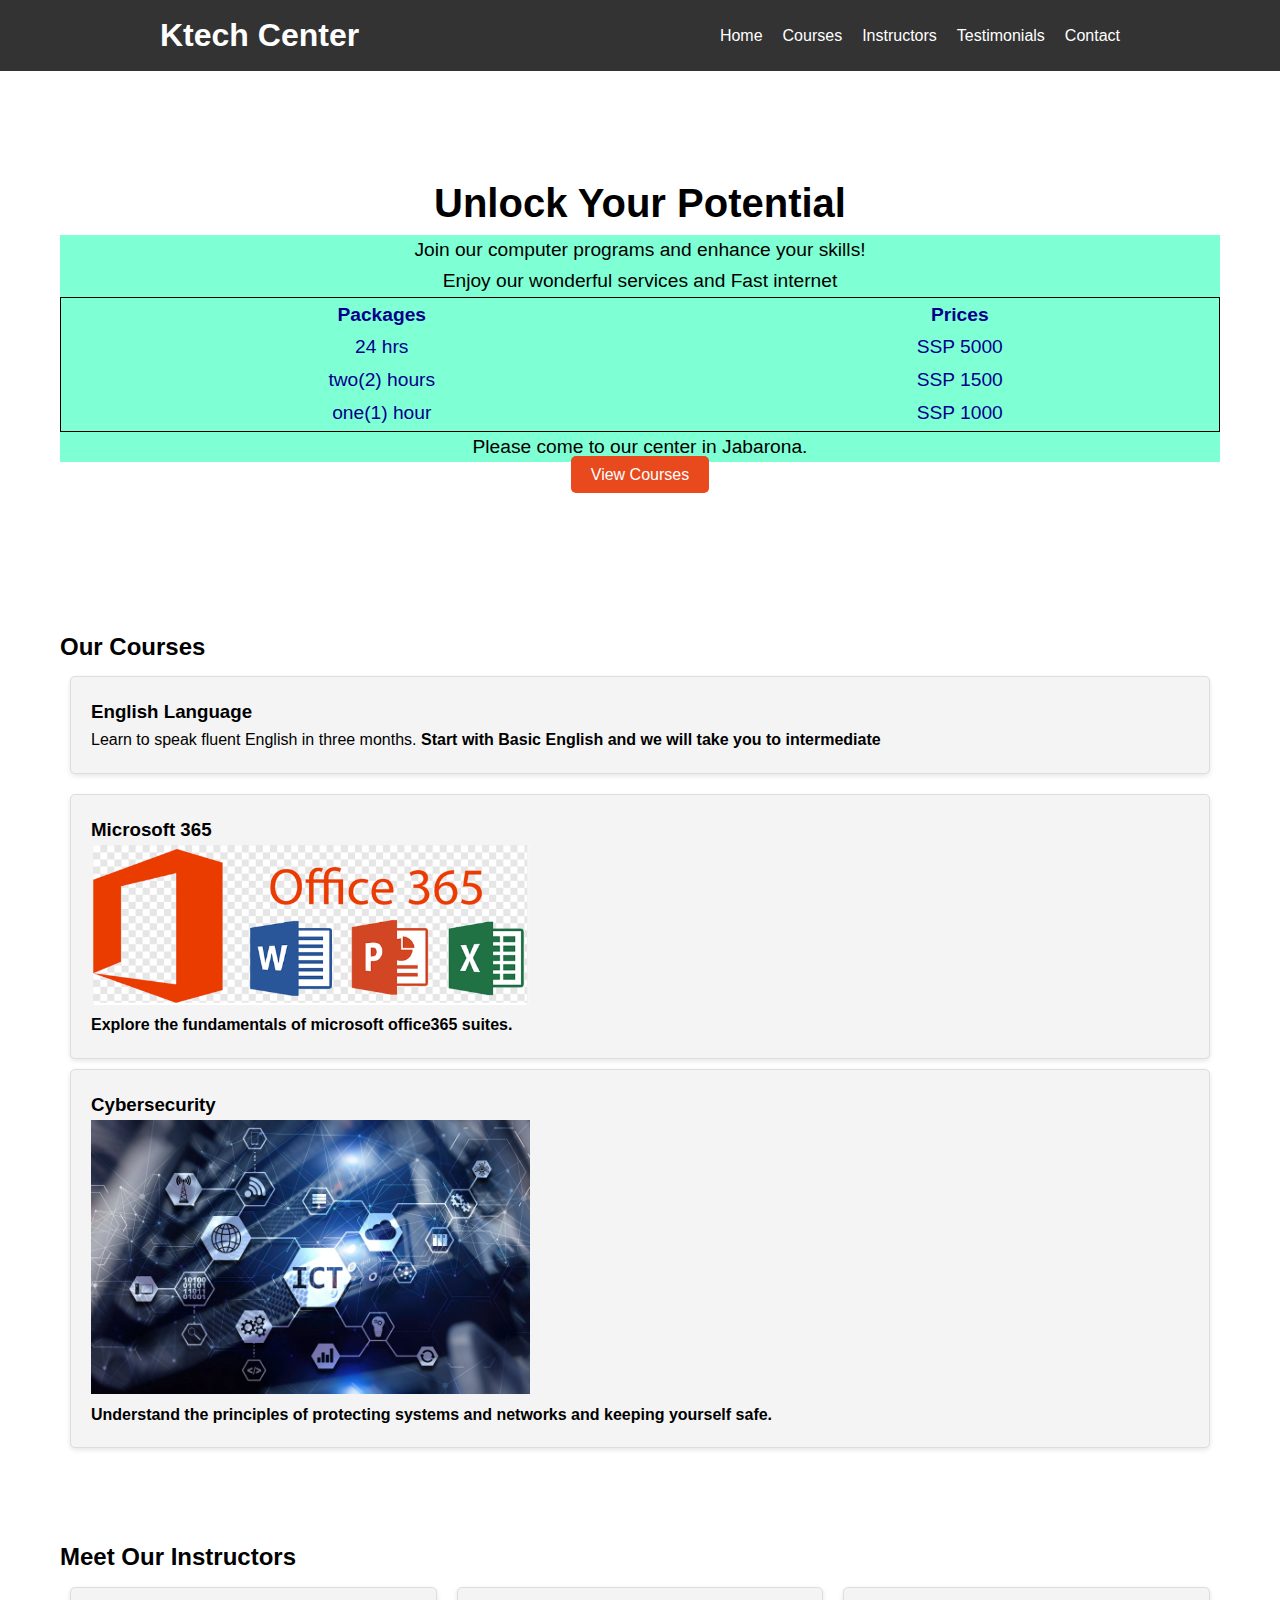
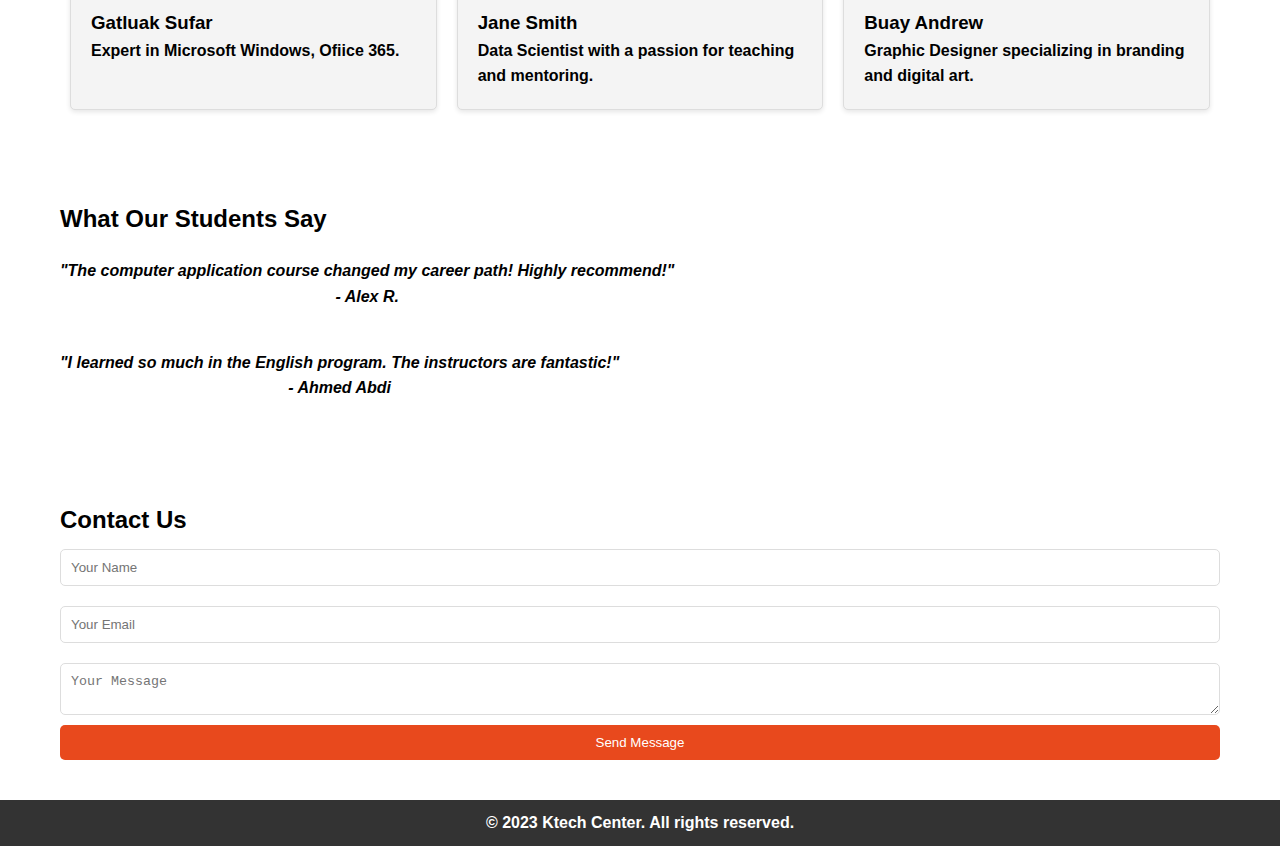
<file: index.html>
<!DOCTYPE html>
<html lang="en">
<head>
    <meta charset="UTF-8">
    <meta name="viewport" content="width=device-width, initial-scale=1.0">
    <title>Ktech Center</title>
    <link rel="stylesheet" href="styles.css">
</head>
<body>
    <header>
        <nav>
            <h1>Ktech Center</h1>
            <div class="NewLogo" ></div>
            <ul>
                <li><a href="#home">Home</a></li>
                <li><a href="#courses">Courses</a></li>
                <li><a href="#instructors">Instructors</a></li>
                <li><a href="#testimonials">Testimonials</a></li>
                <li><a href="#contact">Contact</a></li>
            </ul>
        </nav>
    </header>

    <section id="home" class="hero">
        <h2>Unlock Your Potential</h2>
        <p>Join our computer programs and enhance your skills!</p>
        <p> Enjoy our wonderful services and Fast internet</p>
        <table style="width:100%">
            <tr>
                <th>Packages</th>
                <th>Prices</th>
            </tr>
            <tr>
                <td>24 hrs </td>
                <td>SSP 5000</td>
            </tr>
            <tr>
                <td>two(2) hours</td>
                <td>SSP 1500</td>
            </tr>
            <tr>
                <td>one(1) hour</td>
                <td>SSP 1000</td>
            </tr>
        </table>
        <p>Please come to our center in Jabarona.</p>
        <a href="#courses" class="btn">View Courses</a>
    </section>

    <section id="courses">
        <h2>Our Courses</h2>
        <div class="course-list">
            <div class="course">
                <h3>English Language</h3>
                <p>Learn to speak fluent English in three months.<b> Start with Basic English and we will take you to intermediate</p>
            </div>
            <div class="course">
                <h3>Microsoft 365</h3>
                <img src="office365.PNG" alt="office365 logo" style="width:40%; height:25%;" >
                <p>Explore the fundamentals of microsoft office365 suites.</p>
            </div>
            <div class="course">
                <h3>Cybersecurity</h3>
                <img src="ictb.png" alt="ICT layout" style="width:40%; height:30%;">
                <p>Understand the principles of protecting systems and networks and keeping yourself safe.</p>
            </div>
        </div>
    </section>

    <section id="instructors">
        <h2>Meet Our Instructors</h2>
        <div class="instructor-list">
            <div class="instructor">
                <h3>Gatluak Sufar</h3>
                <p>Expert in Microsoft Windows, Ofiice 365.</p>
            </div>
            <div class="instructor">
                <h3>Jane Smith</h3>
                <p>Data Scientist with a passion for teaching and mentoring.</p>
            </div>
            <div class="instructor">
                <h3>Buay Andrew</h3>
                <p>Graphic Designer specializing in branding and digital art.</p>
            </div>
        </div>
    </section>

    <section id="testimonials">
        <h2>What Our Students Say</h2>
        <div class="testimonial-list">
            <blockquote>
                <p>"The computer application course changed my career path! Highly recommend!"</p>
                <cite>- Alex R.</cite>
            </blockquote>
            <blockquote>
                <p>"I learned so much in the English program. The instructors are fantastic!"</p>
                <cite>- Ahmed Abdi</cite>
            </blockquote>
        </div>
    </section>

    <section id="contact">
        <h2>Contact Us</h2>
        <form>
            <input type="text" placeholder="Your Name" required>
            <input type="email" placeholder="Your Email" required>
            <textarea placeholder="Your Message" required></textarea>
            <button type="submit">Send Message</button>
        </form>
    </section>

    <footer>
        <p>&copy; 2023 Ktech Center. All rights reserved.</p>
    </footer>
</body>
</html>
</file>
<file: styles.css>
* {
    margin: 0;
    padding: 0;
    box-sizing: border-box;
}

body {
    background-image:ictb.png;
    font-family: Arial, sans-serif;
    line-height: 1.6;
}

header {
    background: #333;
    color: #fff;
    padding: 10px 0;
}

nav {
    display: flex;
    justify-content: space-between;
    align-items: center;
    max-width: 1000px;
    margin: auto;
    padding: 0 20px;
}

nav h1 {
    margin: 0;
}

nav ul {
    list-style: none;
    display: flex;
}

nav ul li {
    margin-left: 20px;
}

nav ul li a {
    color: #fff;
    text-decoration: none;
}
    .NewLogo {
        width:200px;
        height:150;
        background-image:url(NewLogo.png);
        backgound-size: relative;
        border-radius:20px;
    }

.hero {
    background: url('https://via.placeholder.com/1200x400') no-repeat center center/cover;
    color: #fff;
    text-align: center;
    padding: 100px 20px;
}

.hero h2 {
    font-size: 2.5em;
    color: black;
   }

  .hero p {
      font-size: 1.2em;
      background-color: aquamarine;
      color: black;
    }
  .hero table {
      font-size: 1.2em;
      color: darkblue;
      background-color: aquamarine;
      border: 1px solid black;
      border-collapse:separate;
  }

.btn {
    background: #e8491d;
    color: #fff;
    padding: 10px 20px;
    text-decoration: none;
    border-radius: 5px;
}

section {
    padding: 40px 20px;
    max-width: 1200px;
    margin: auto;
}

.course-list, .instructor-list, .testimonial-list {
    display: flex;
    flex-wrap: wrap;
    justify-content: space-between;
}

.course, .instructor {
    background: #f4f4f4;
    border: 1px solid #ddd;
    border-radius: 5px;
    padding: 20px;
    margin: 10px;
    flex: 1 1 calc(25% - 20px);
    box-shadow: 0 2px 5px rgba(0, 0, 0, 0.1);
}

.testimonial-list {
    text-align: center;
}

blockquote {
    margin: 20px 0;
    font-style: italic;
}

form {
    display: flex;
    flex-direction: column;
}

form input, form textarea {
    margin: 10px 0;
    padding: 10px;
    border: 1px solid #ddd;
    border-radius: 5px;
}

form button {
    background: #e8491d;
    color: #fff;
    padding: 10px;
    border: none;
    border-radius: 5px;
    cursor: pointer;
}

footer {
    background: #333;
    color: #fff;
    text-align: center;
    padding: 10px 0;
}
</file>
